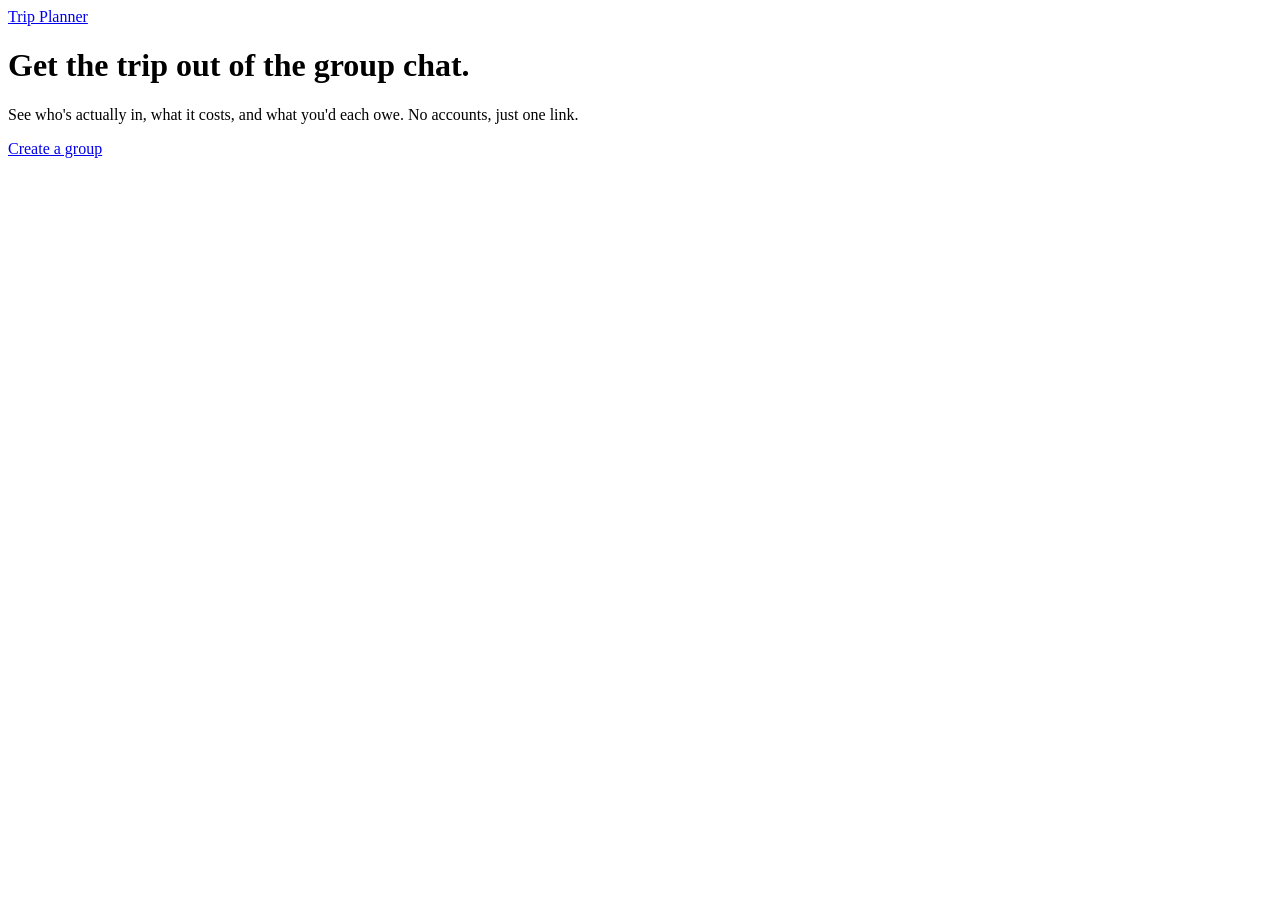
<file: src/main/resources/templates/index.html>
<!DOCTYPE html>
<html lang="en" xmlns:th="http://www.thymeleaf.org">
<head>
    <meta charset="UTF-8">
    <meta name="viewport" content="width=device-width,initial-scale=1">
    <link rel="preconnect" href="https://fonts.googleapis.com">
    <link rel="preconnect" href="https://fonts.gstatic.com" crossorigin>
    <link rel="stylesheet" href="https://fonts.googleapis.com/css2?family=Inter:wght@400;500;600;700&display=swap">
    <link rel="stylesheet" th:href="@{/css/style.css}">
    <title>Trip Planner</title>
</head>
<body>
<header class="brand"><a href="/">Trip Planner</a></header>
<main>
<h1>Get the trip out of the group chat.</h1>
<p class="lead">See who's actually in, what it costs, and what you'd each owe. No accounts, just one link.</p>
<a class="button" href="/groups/new">Create a group</a>
</main>
</body>
</html>
</file>
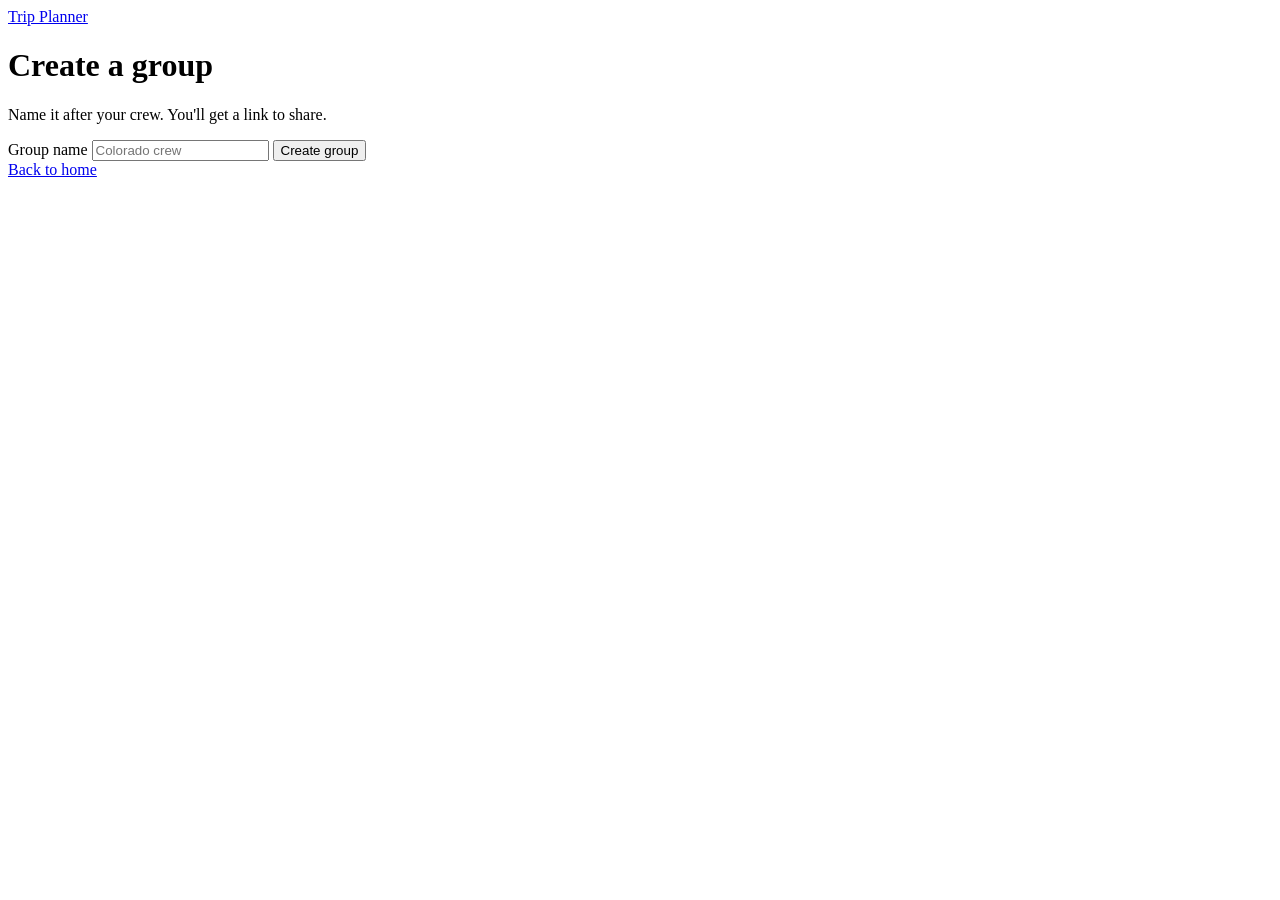
<file: src/main/resources/templates/new-group.html>
<!DOCTYPE html>
<html lang="en" xmlns:th="http://www.thymeleaf.org">
<head>
    <meta charset="UTF-8">
    <meta name="viewport" content="width=device-width,initial-scale=1">
    <link rel="preconnect" href="https://fonts.googleapis.com">
    <link rel="preconnect" href="https://fonts.gstatic.com" crossorigin>
    <link rel="stylesheet" href="https://fonts.googleapis.com/css2?family=Inter:wght@400;500;600;700&display=swap">
    <link rel="stylesheet" th:href="@{/css/style.css}">
    <title>New group</title>
</head>
<body>
<header class="brand"><a href="/">Trip Planner</a></header>
<main>
<h1>Create a group</h1>
<p class="lead">Name it after your crew. You'll get a link to share.</p>
<form action="/groups" method="post">
    <label for="name">Group name</label>
    <input id="name" name="name" type="text" required maxlength="50" placeholder="Colorado crew">
    <button type="submit">Create group</button>
</form>
<a class="back" href="/">Back to home</a>
</main>
</body>
</html>
</file>
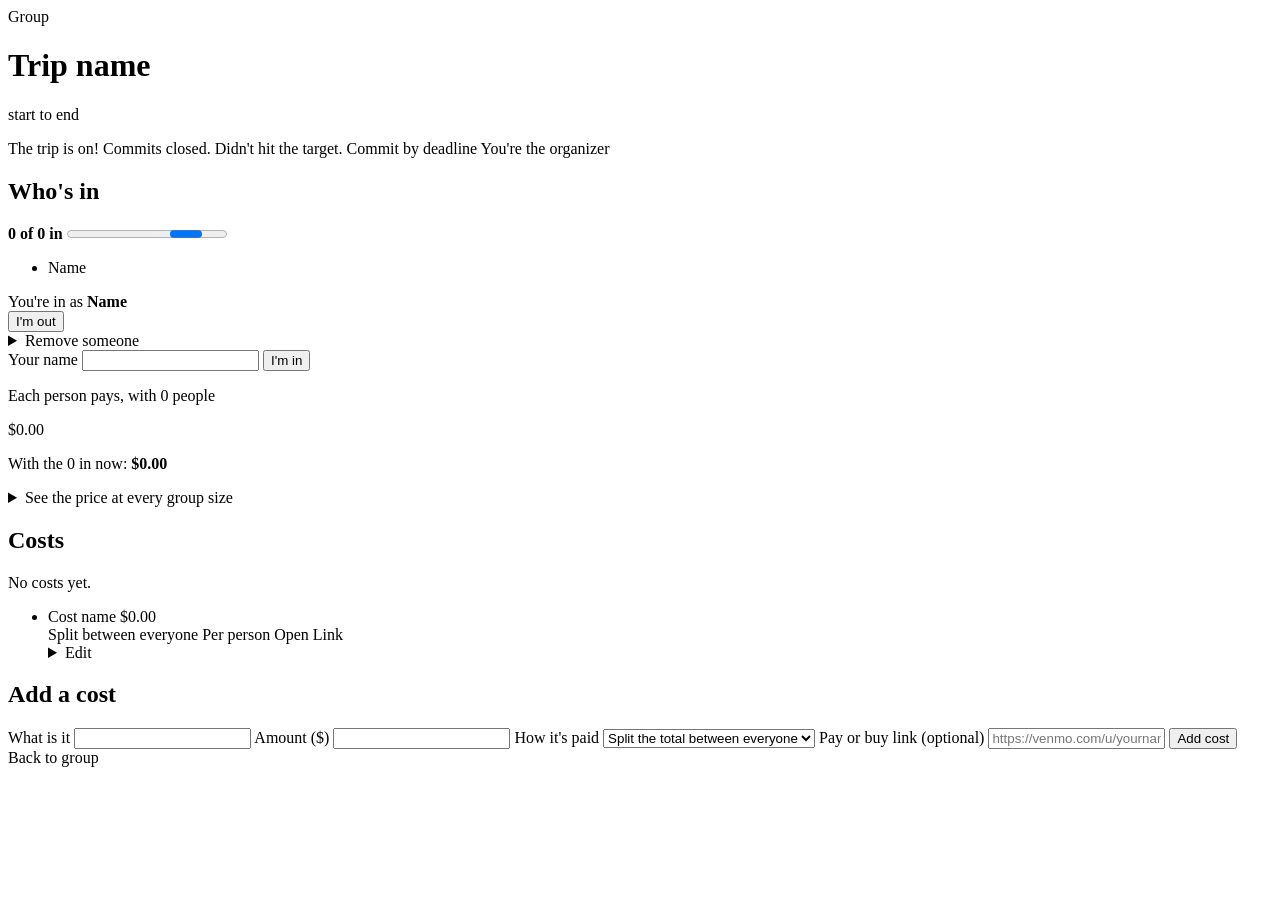
<file: src/main/resources/templates/trip.html>
<!DOCTYPE html>
<html lang="en" xmlns:th="http://www.thymeleaf.org">
<head>
    <meta charset="UTF-8">
    <meta name="viewport" content="width=device-width,initial-scale=1">
    <link rel="preconnect" href="https://fonts.googleapis.com">
    <link rel="preconnect" href="https://fonts.gstatic.com" crossorigin>
    <link rel="stylesheet" href="https://fonts.googleapis.com/css2?family=Inter:wght@400;500;600;700&display=swap">
    <link rel="stylesheet" th:href="@{/css/style.css}">
    <title th:text="${trip.name}">Trip</title>
</head>
<body>
<header class="brand"><a th:href="'/g/' + ${group.inviteToken} + ${orgQuery}" th:text="${group.name}">Group</a></header>
<main>
<h1 th:text="${trip.name}">Trip name</h1>
<p class="muted">
    <span th:text="${#temporals.format(trip.startDate, 'MMM d')}">start</span> to
    <span th:text="${#temporals.format(trip.endDate, 'MMM d, yyyy')}">end</span>
</p>
<div class="status">
    <span th:if="${tripOn}" class="on">The trip is on!</span>
    <span th:if="${!tripOn and !commitOpen}" class="closed">Commits closed. Didn't hit the target.</span>
    <span th:if="${!tripOn and commitOpen}" class="open">Commit by <span th:text="${#temporals.format(trip.commitDeadline, 'MMM d')}">deadline</span></span>
    <span th:if="${isOrganizer}" class="org">You're the organizer</span>
</div>

<h2>Who's in</h2>
<div class="card">
    <strong><span th:text="${participants.size()}">0</span> of <span th:text="${trip.targetSize}">0</span> in</strong>
    <progress th:attr="value=${participants.size()},max=${trip.targetSize}"></progress>
    <ul class="names" th:if="${!participants.isEmpty()}">
        <li th:each="participant : ${participants}" th:text="${participant.name}">Name</li>
    </ul>
</div>
    <div class="card me-row" th:if="${me != null}">
        <span>You're in as <strong th:text="${me.name}">Name</strong></span>
        <form class="plain-form" th:if="${commitOpen}" th:action="'/g/' + ${group.inviteToken} + '/trips/' + ${trip.id} + '/leave'" method="post">
            <input th:if="${isOrganizer}" type="hidden" name="org" th:value="${group.organizerToken}">
            <button type="submit" class="secondary">I'm out</button>
        </form>
    </div>
    <details class="card" th:if="${isOrganizer and !participants.isEmpty()}">
        <summary>Remove someone</summary>
        <ul class="remove-list">
            <li th:each="participant : ${participants}">
                <span th:text="${participant.name}">Name</span>
                <form class="plain-form" th:action="'/g/' + ${group.inviteToken} + '/trips/' + ${trip.id} + '/participants/' + ${participant.id} + '/remove'" method="post">
                    <input type="hidden" name="org" th:value="${group.organizerToken}">
                    <button type="submit" class="secondary">Remove</button>
                </form>
            </li>
        </ul>
    </details>
    <form th:if="${commitOpen and me == null}" th:action="'/g/' + ${group.inviteToken} + '/trips/' + ${trip.id} + '/join'" method="post">
    <input th:if="${isOrganizer}" type="hidden" name="org" th:value="${group.organizerToken}">
    <label for="participantName">Your name</label>
    <input id="participantName" name="name" type="text" required maxlength="30">
    <button type="submit">I'm in</button>
</form>

<div class="pay-card">
    <p class="muted small">Each person pays, with <span th:text="${trip.targetSize}">0</span> people</p>
    <p class="pay-big">$<span th:text="${perPersonAtTarget}">0.00</span></p>
    <p class="small" th:if="${perPersonNow != null}">With the <span th:text="${participants.size()}">0</span> in now: <strong>$<span th:text="${perPersonNow}">0.00</span></strong></p>
</div>
<details class="card">
    <summary>See the price at every group size</summary>
    <table class="price-table">
        <thead><tr><th>People</th><th>Each pays</th></tr></thead>
        <tbody>
        <tr th:each="row : ${priceTable}" th:classappend="${row.key == trip.targetSize or row.key==participants.size()} ? 'target-row'">
            <td th:text="${row.key}">2</td>
            <td>$<span th:text="${row.value}">0.00</span></td>
        </tr>
        </tbody>
    </table>
</details>

<h2>Costs</h2>
<p class="muted" th:if="${costs.isEmpty()}">No costs yet.</p>
<ul>
    <li th:each="cost : ${costs}">
        <div class="cost-row">
            <span th:text="${cost.name}">Cost name</span>
            <span>$<span th:text="${cost.amount}">0.00</span></span>
        </div>
        <div class="cost-note small muted">
            <span th:if="${cost.splitType.name() == 'SPLIT'}">Split between everyone</span>
            <span th:if="${cost.splitType.name() == 'EACH'}">Per person</span>
            <a th:if="${cost.link != null}" th:href="${cost.link}" target="_blank" rel="noopener noreferrer">Open Link</a>
        </div>        <details th:if="${isOrganizer}" class="edit-cost">
        <summary class="small">Edit</summary>
        <form th:action="'/g/' + ${group.inviteToken} + '/trips/' + ${trip.id} + '/costs/' + ${cost.id}" method="post">
            <input type="hidden" name="org" th:value="${group.organizerToken}">
            <label th:for="'name-' + ${cost.id}">What is it</label>
            <input th:id="'name-' + ${cost.id}" name="name" type="text" required maxlength="50" th:value="${cost.name}">
            <label th:for="'amount-' + ${cost.id}">Amount ($)</label>
            <input th:id="'amount-' + ${cost.id}" name="amount" type="number" min="0.01" step="0.01" required th:value="${cost.amount}">
            <label th:for="'split-' + ${cost.id}">How it's paid</label>
            <select th:id="'split-' + ${cost.id}" name="splitType">
                <option value="SPLIT" th:selected="${cost.splitType.name() == 'SPLIT'}">Split the total between everyone</option>
                <option value="EACH" th:selected="${cost.splitType.name() == 'EACH'}">Everyone pays this amount</option>
            </select>
            <label th:for="'link-' + ${cost.id}">Pay or buy link (optional)</label>
            <input th:id="'link-' + ${cost.id}" name="link" type="url" maxlength="255" th:value="${cost.link}">
            <button type="submit">Save changes</button>
        </form>
    </details>
    </li>
</ul>

<h2 th:if="${isOrganizer}">Add a cost</h2>
<form th:if="${isOrganizer}" th:action="'/g/' + ${group.inviteToken} + '/trips/' + ${trip.id} + '/costs'" method="post">
    <input type="hidden" name="org" th:value="${group.organizerToken}">
    <label for="name">What is it</label>
    <input id="name" name="name" type="text" required maxlength="50">
    <label for="amount">Amount ($)</label>
    <input id="amount" name="amount" type="number" min="0.01" step="0.01" required>
    <label for="splitType">How it's paid</label>
    <select id="splitType" name="splitType">
        <option value="SPLIT">Split the total between everyone</option>
        <option value="EACH">Everyone pays this amount</option>
    </select>
    <label for="link">Pay or buy link (optional)</label>
    <input id="link" name="link" type="url" maxlength="255" placeholder="https://venmo.com/u/yourname">
    <button type="submit">Add cost</button>
</form>

<a class="back" th:href="'/g/' + ${group.inviteToken} + ${orgQuery}">Back to group</a>
</main>
</body>
</html>
</file>
